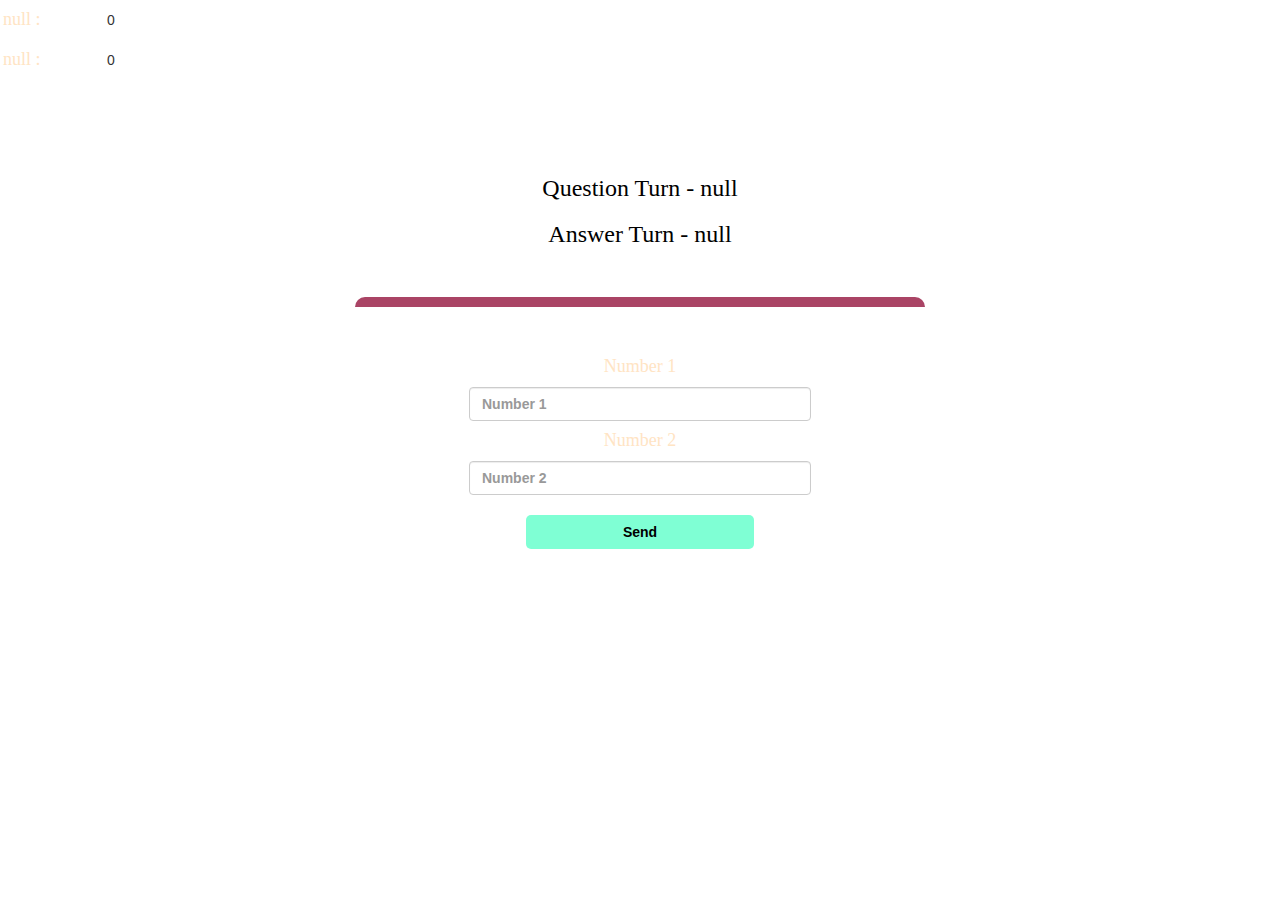
<file: game.html>
<!DOCTYPE html>
<html>
<head>
	<title>Guess The Word</title>
<meta name="viewport" content="width=device-width, initial-scale=1">
<link rel="stylesheet" href="https://maxcdn.bootstrapcdn.com/bootstrap/3.4.0/css/bootstrap.min.css">
<script src="https://ajax.googleapis.com/ajax/libs/jquery/3.4.1/jquery.min.js"></script>
<script src="https://maxcdn.bootstrapcdn.com/bootstrap/3.4.0/js/bootstrap.min.js"></script>
<link rel="preconnect" href="https://fonts.googleapis.com">
<link rel="preconnect" href="https://fonts.gstatic.com" crossorigin>
<link href="https://fonts.googleapis.com/css2?family=Yellowtail&display=swap" rel="stylesheet">

<link rel="stylesheet" type="text/css" href="game.css">
</head>
<body>
	<h4 id="player_1_name" style="color: bisque; text-decoration: none; font-family: none;"></h4> <span id="player1_score"></span>
	<br>
	<h4 id="player_2_name" style="color: bisque; text-decoration: none; font-family: none;"></h4> <span id="player2_score"></span>
<div class="container">
	<center>
		<h2 style="color: white; font-family: 'Yellowtail', cursive; font-size: 50px;">Here You Go!!</h2>
		<h3 id="player_question" style="font-family: none; color: black;"></h3>
		<h3 id="player_answer" style="font-family: none; color: black;"></h3>
		<br>
		<br>
		<div id="output" class="col-lg-6"></div>
		<br>
		<h4>Number 1</h4>
		<input type="number" class="form-control" id="number_1" placeholder="Number 1" style="width: 30%;">
		<h4>Number 2</h4>
		<input type="number" class="form-control" id="number_2" placeholder="Number 2" style="width: 30%;">
		<br>
		<button onclick="send()" style="width: 20%; background-color: aquamarine; color: black; font-weight: bold; border-radius: 5px;" class="btn btn-link">Send</button>
	</center>
</div>
<script src="game.js"></script>
</body>
</html>
</file>
<file: game.css>
body
{
	background-image: url("https://www.enjpg.com/img/2020/cool-backgrounds-24.jpg");
}

	.login_div1 , .login_div2
	{
		background: white;
		padding: 10px;
		float: none;
		border-radius: 15px;
		width: 30%;
		height: 150px;
		background-color: wheat;
	}


#player1_name , #player2_name
{
	display: inline-block;
	margin-left: 3px;
	color: tomato;
	font-weight: bold;
}
#word
{
	width: 60%;
}
#word_display
{
	letter-spacing: 5px;
}
#output
{
	background: white;
	border-radius: 10px;
	border-top: 10px solid #AA4465;
	padding: 10px;
	float: none;
	text-align: left;
}
h1{
	color: orange;
	font-family: 'Akaya Kanadaka', cursive;
}
h3{
	font-family: 'Lora', serif;
	color: teal;
}
#username{
	font-family: 'Yellowtail', cursive;
	color: turquoise;
}
button{
	font-family: 'Trebuchet MS', 'Lucida Sans Unicode', 'Lucida Grande', 'Lucida Sans', Arial, sans-serif;
}
input:hover{
	background-color: yellow;
}
.login_div2:hover{
	border: 5px solid rgb(102, 6, 73);
	width: 35%;
}
.login_div1:hover{
	border: 5px solid rgb(102, 6, 73);
	width: 35%;
}
#number_1,#number_2
{
	color: tomato;
	font-weight: bold;
}
h4{
	color: bisque;
	font-family: 'Akaya Kanadaka', cursive;
	width: 100px;
}
h4:hover{
	text-decoration: underline;
}
#player_1_name, #player_2_name{
	display: inline-block;
	margin-left: 3px;
}
</file>
